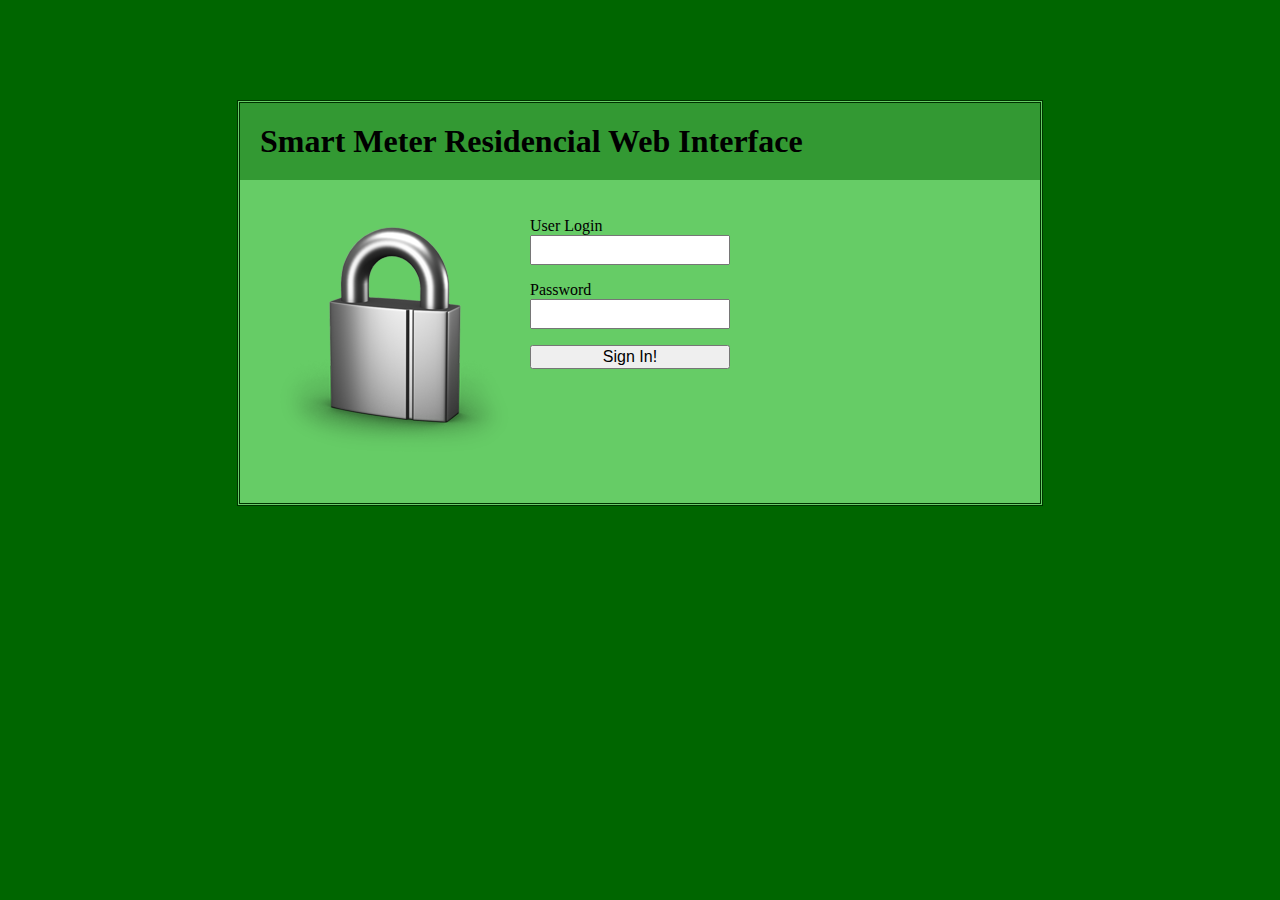
<file: index.html>
<html>
<head><title>Smart Meter Residencial</title>
  <meta http-equiv="Content-Type" content="text/html; charset=utf-8"/>
  <link rel="stylesheet" type="text/css" href="css/smart_meter.css"/>
  <script src="js/jquery-1.5.2.min.js" type="text/javascript"></script>
  <script src="js/auth.js" type="text/javascript"></script>
</head>

<body>
  <div class="content_box">
    <h1>Smart Meter Residencial Web Interface</h1>
    <div class="left_box">
      <img src="images/lock.png" />
    </div>
    <div class="left_box">
      <form id="auth_form" onsubmit="return validate_user(this)">
        <p>
          <label for="user">User Login</label><br/>
          <input id="user" type="text" name="user"/>
        </p>
        <p>
          <label for="pass">Password</label><br/>
          <input id="pass" type="password" name="password"/>
        </p>
        <input id="submit" type="submit" name="Sign In" value="Sign In!">
      </form>
    </div>
  </div>
</body>
</html>
</file>
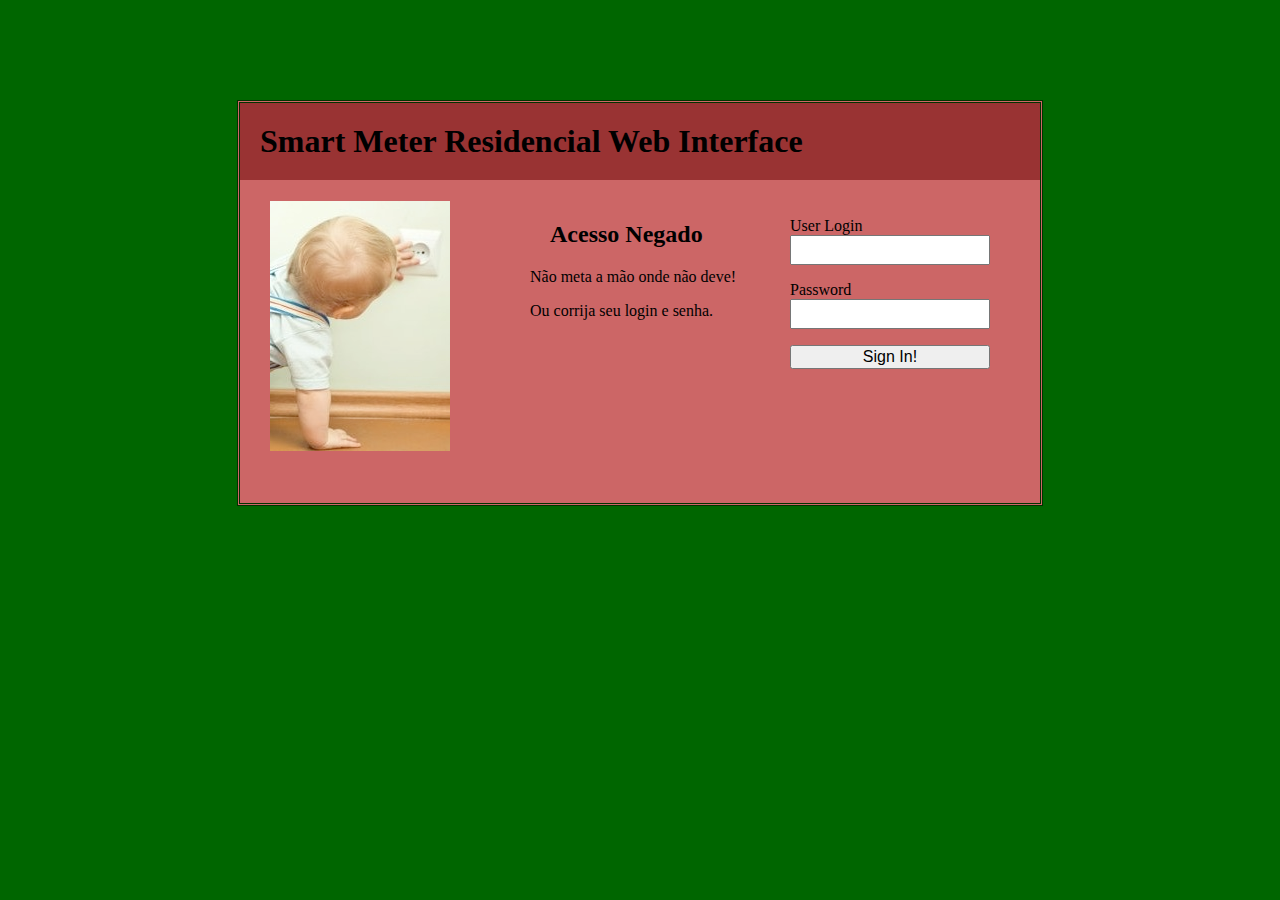
<file: auth_error.html>
<html>
<head><title>Smart Meter Residencial</title>
  <meta http-equiv="Content-Type" content="text/html; charset=utf-8"/>
  <link rel="stylesheet" type="text/css" href="css/smart_meter.css"/>
  <script src="js/jquery-1.5.2.min.js" type="text/javascript"></script>
  <script src="js/auth.js" type="text/javascript"></script>
</head>

<body>
  <div class="content_red_box">
    <h1 class="red_h1">Smart Meter Residencial Web Interface</h1>
    <div class="left_box">
      <img src="images/auth_error.jpg" />
    </div>
    <div class="left_box">
      <h2>Acesso Negado</h2>
      <p>Não meta a mão onde não deve!</p><p>Ou corrija seu login e senha.</p>
    </div>
    <div class="left_box">
      <form id="auth_form" onsubmit="return validate_user(this)">
        <p>
          <label for="user">User Login</label><br/>
          <input id="user" type="text" name="user"/>
        </p>
        <p>
          <label for="pass">Password</label><br/>
          <input id="pass" type="password" name="password"/>
        </p>
        <input id="submit" type="submit" name="Sign In" value="Sign In!">
      </form>
    </div>
  </div>
</body>
</html>
</file>
<file: css/smart_meter.css>
html, body {
  margin:           0;
  padding:          0;
  font-family:      Verdana;
  background-color: #006600;
  
}

table, table h1 {
  font-size: 100%;
}

.div_table{
  margin-bottom: 30px;
}

.content_box {
  width:            800px;
  min-height:       400px;
  margin:           100px auto;
  border:           3px double #003300;
  background-color: #66CC66;
}

.content_red_box{
  width:            800px;
  height:           400px;
  margin:           100px auto;
  border:           3px double #003300;
  background-color: #CC6666;
}

h1 {
  padding:          20px;
  font-size:        32px;
  margin-top:       0px;
  background-color: #339933;
}

.red_h1 {
  background-color: #993333;
}

h2 {
  padding: 0px 20px 0px 20px;
}

.menu {
  margin: 0px 20px 20px 20px;
}

.menu a {
  text-decoration: none;
}

.menu a:hover {
  text-decoration: underline;
}

.left_box {
  float:        left;
  width:        230px;
  padding-left: 30px;
}

.right_box {
  float:        left;
  width:        490px;
  padding-left: 30px;
}

#auth_form #user, #auth_form #pass{
  width:  200px;
  height: 30px;
}

#auth_form #submit{
  width:     200px;
  font-size: 16px;
}
</file>
